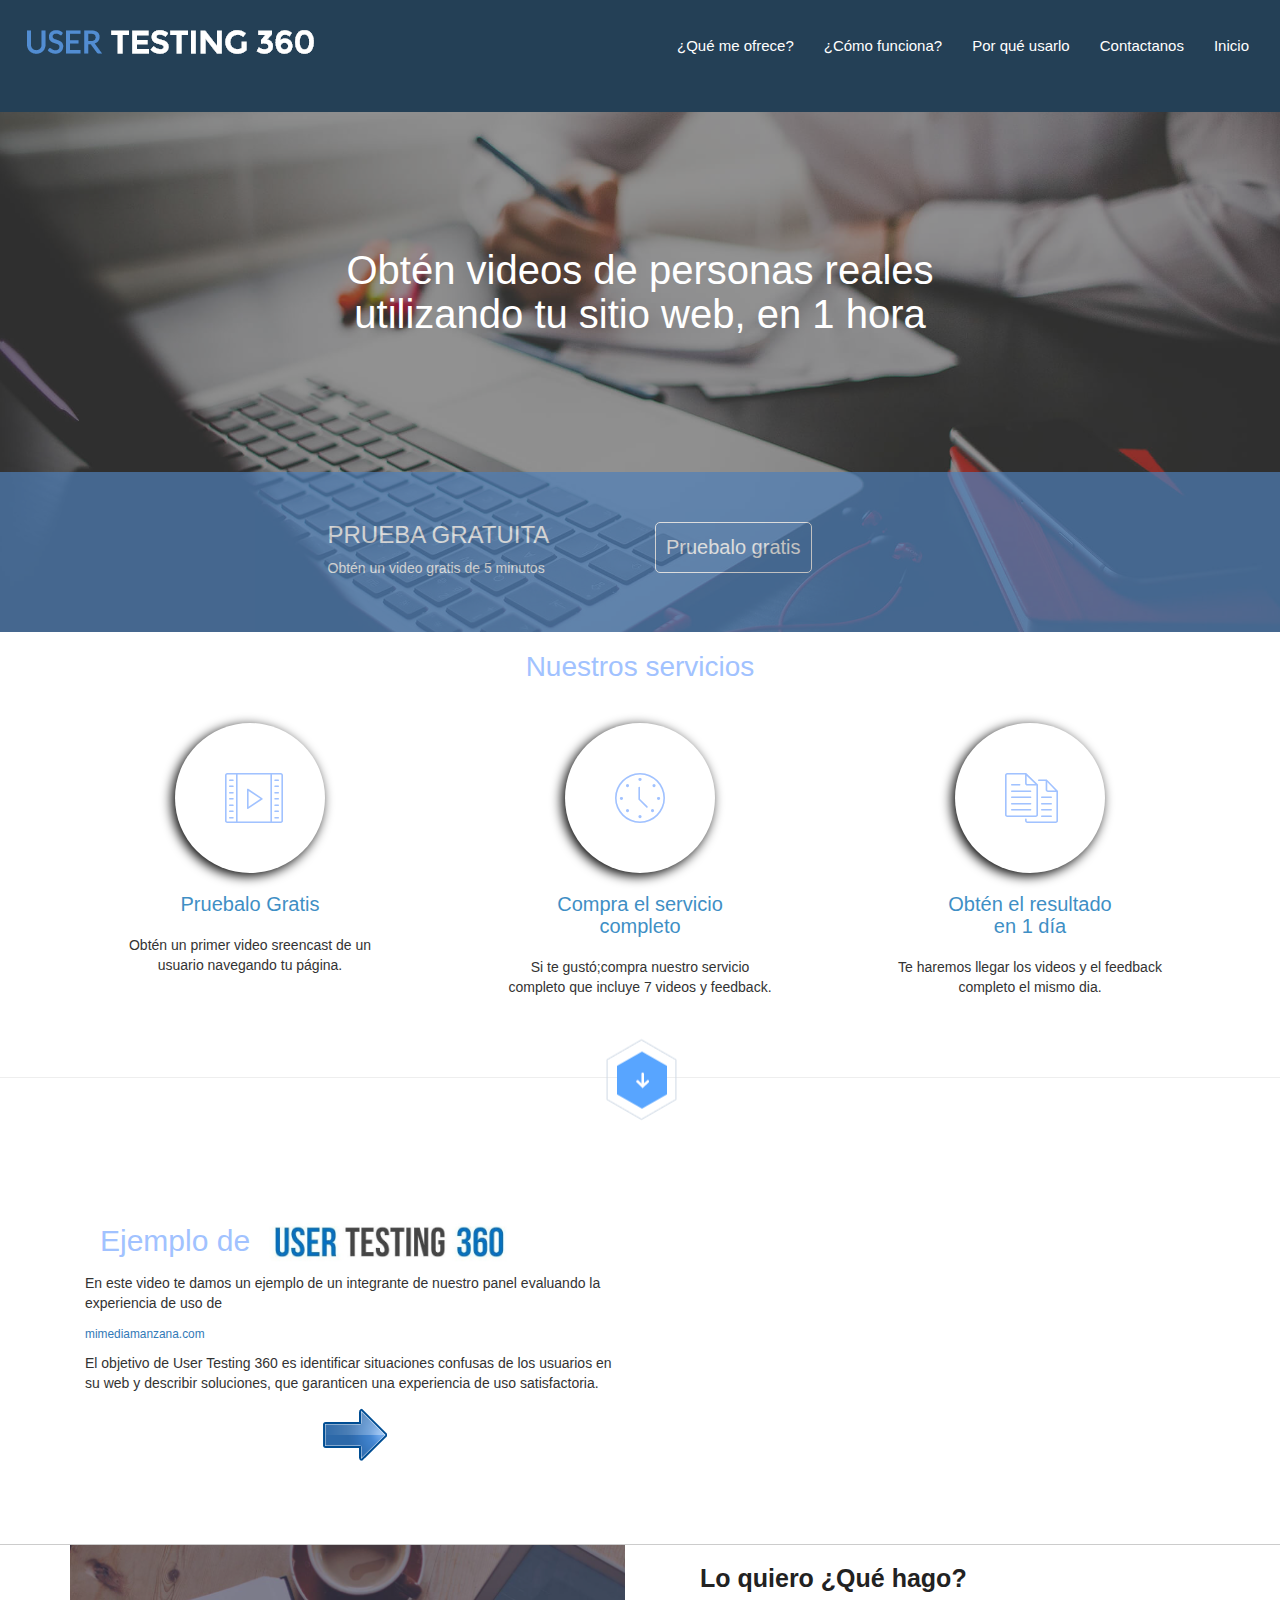
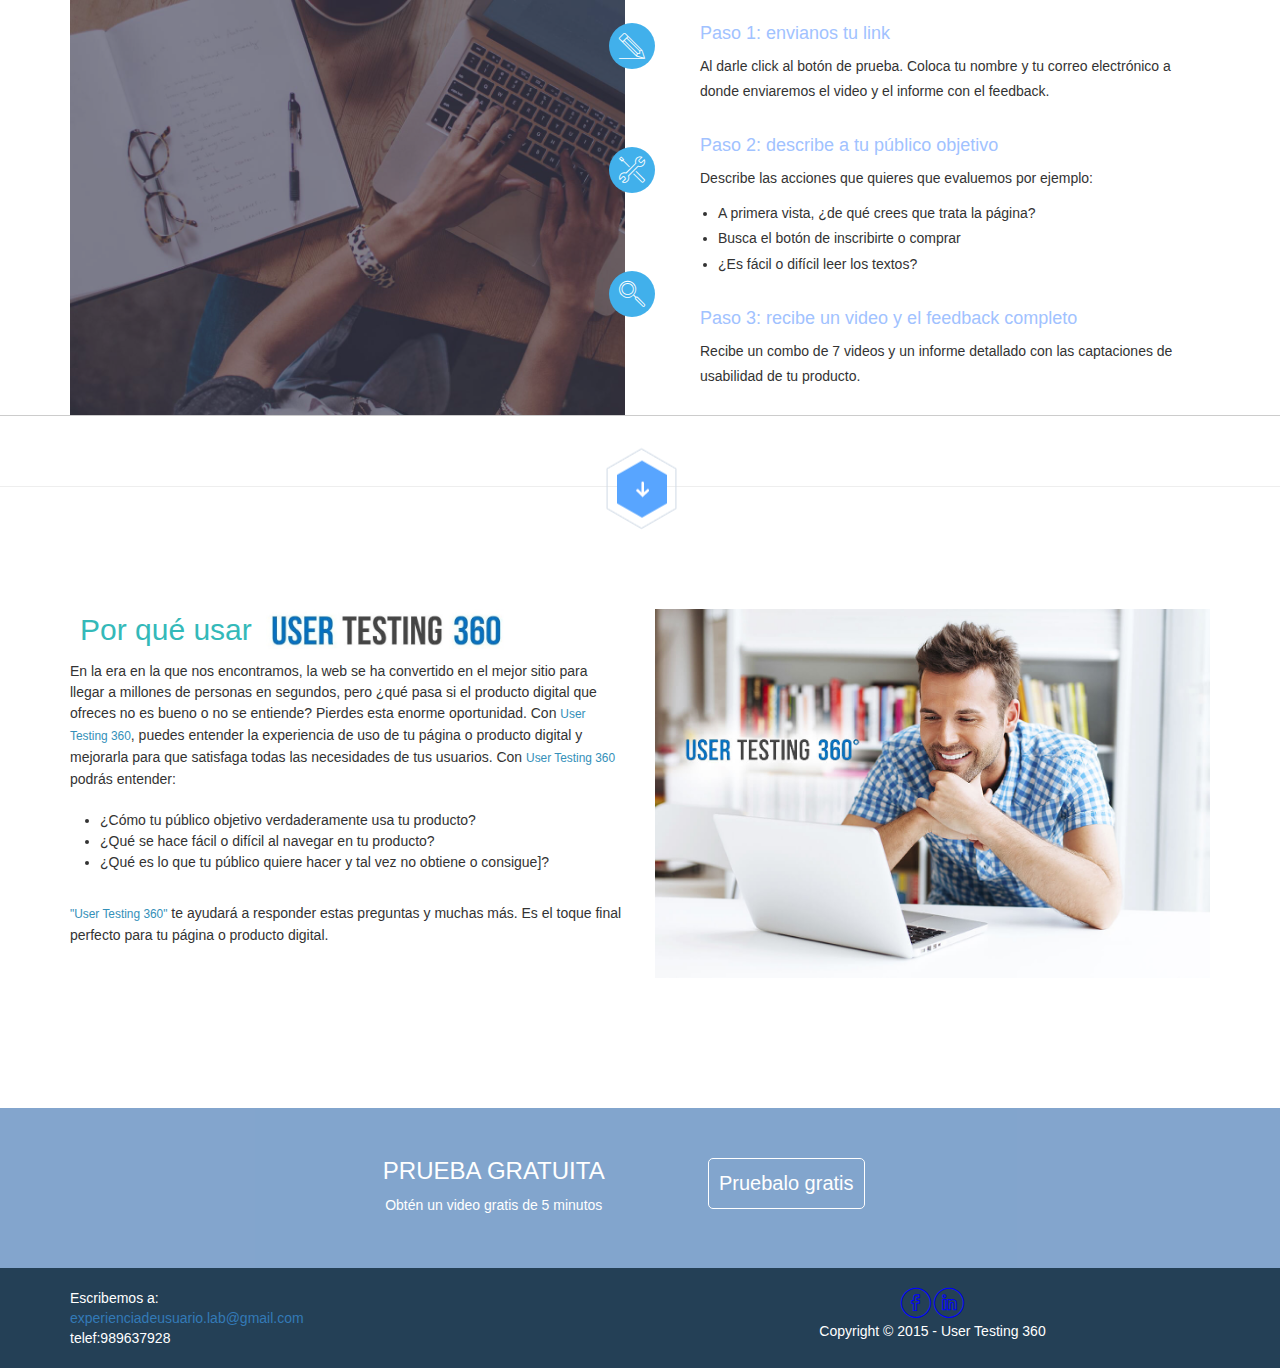
<file: index.html>
<!DOCTYPE html>
<html lang="en">
	<head>
	  	<meta charset="utf-8">
	  	<meta name="viewport" content="width=device-width, user-scalable=no, initial-scale=1.0, maximum-scale=1.0, minimum-scale=1.0">	
	  	<title>User Testing 360°</title>
	  	<link rel="stylesheet icon" href="favicon.ico">
	  	<link rel="stylesheet" type="text/css" href="css/animate.css">
	  	<link rel="stylesheet" type="text/css" href="css/main.css">
	  	<link rel="stylesheet" href="css/bootstrap.min.css">
	  	<link rel="stylesheet" type="text/css" href="css/icomoon.css">
	  	<link rel="stylesheet" type="text/css" href="css/font-awesome.min.css">
	  	<link rel="stylesheet" type="text/css" href="css/queries.css">
	  	<link rel="stylesheet" type="text/css" href="css/common.css">
	  	<script src="js/jquery.js"></script>
	  	<script src="js/bootstrap.min.js"></script>
	</head>
	<body>
	<script>document.write('<script src="http://' + (location.host || 'localhost').split(':')[0] + ':35729/livereload.js?snipver=1"></' + 'script>')</script>
		<!--ESTA ES LA SECCION DEL HEADER-->
		<header>
            <div class="container-fluid">
                <div class="row menu">
                    <div class="  col-sm-2 col-md-4 logo text-center">
                        <img class="img-responsive" src="image/user-r.png" alt="">
                    </div>
                    <div class=" col-sm-10 col-md-8 ">
                        <nav class="navbar" role="navigation">
			              	<div class="navbar-header text-right">
				                <button type="button" class="navbar-toggle btn_menu glyphicon glyphicon-menu-hamburger" data-toggle="collapse"
				                    data-target=".navbar-ex1-collapse">
				                  <span class="sr-only">Desplegar navegación</span>
				                  <span class="icon-bar"></span>
				                  <span class="icon-bar"></span>
				                  <span class="icon-bar"></span>
				                  <span class="icon-bar"></span>
				                </button>
			              	</div>
			              	<div class="collapse navbar-collapse navbar-ex1-collapse">
				                <ul class="nav navbar-nav navbar-right">
				                    <li><a href="#ofrece" class="text-gray">¿Qué me ofrece?</a></li>
				                    <li><a href="#ejemplo" class="text-gray">¿Cómo funciona?</a></li>
				                    <li><a href="#usar" class="text-gray">Por qué usarlo</a></li>
				                    <li><a href="contact.html" class="text-gray">Contactanos</a></li>
				                    <li><a href="index.html" class="text-gray">Inicio</a></li>

				                </ul>
			       			</div>
            			</nav>
                    </div>
                </div>
            </div>
        </header>
		<!--ESTE ES EL BANNER-->
		<section class="banner ">
			<div class="container-fluid  degradado " >
				<div class="frase  text-center"> 
					<h2>Obtén videos de personas reales
					utilizando tu sitio web, en 1 hora</h2>
				</div>
				<div class="seccion_prueba">
					<div class="container"></div>
						<div class="row ">
	                        <div class="col-md-3 col-md-offset-3">
	                            <h3>PRUEBA GRATUITA</h3>
	                            <p>Obtén un video gratis de 5 minutos</p>
	                        </div>
	                        <div class="col-md-3">
	                            <button>Pruebalo gratis</button>
	                        </div>
						</div>
					</div>
				</div>
			</div>
		</section>
		<!--ESTA ES LA HERO SECTION-->
		<section class="hero text-center " id="ofrece" >
		    <div class="container">
		      	<h1>Nuestros servicios</h1>  
		      	<div class="row">
			        <div class="col-md-4">
	              		<div class="icon-container">
	                		<i  class="icon-video"></i>  
	               		</div>
	              		<h3  >Pruebalo Gratis</h3>
	              		<p>Obtén un primer video sreencast de un usuario navegando tu página.</p>
			        </div>
			        <div class="col-md-4">
	                	<div class="icon-container">
	                  		<i  class="icon-clock"></i>  
	                	</div>
	              		<h3 >Compra el servicio completo</h3>
	              		<p>Si te gustó;compra nuestro servicio completo que incluye 7 videos y feedback.</p>
	           		</div>
			        <div class="col-md-4">
	                	<div class="icon-container">
	                  		<i  class="icon-documents"></i>  
	                	</div>
	              		<h3 >Obtén el resultado en 1 día</h3>
	              		<p>Te haremos llegar los videos y el feedback completo el mismo dia.</p>
			        </div>
				</div>
			</div>
   		</section>
		<!--ESTA ES LA SEPARACION-->
   		<section class="separador text-center">
    		<hr>
    		<img src="image/separador.png" alt="">
    	</section>
		<!--ESTA ES LA SECTION DEL EJEMPLO-->
  		<section class="ejemplo_user" id="ejemplo">
	        <div class="container">
	            <div class="row user">
	                <div class="col-md-6">
	                    <h4>Ejemplo de</h4>
	                    <img src="image/logo-2.jpg" alt="" width="250px">
	                    <p>En este video te damos un ejemplo de un integrante de nuestro panel evaluando la experiencia de uso de</p>
	                    <small><a href="">mimediamanzana.com</a></small>
	                    <p>El objetivo de User Testing 360 es identificar situaciones confusas de los usuarios en su web y describir soluciones, que garanticen una experiencia de uso satisfactoria.</p>
	                    <img class="flechados" src="image/flecha.png" alt="">
	                </div>
	                <div class="col-md-6">
	                    <div class="embed-responsive embed-responsive-16by9">
	                        <iframe class="embed-responsive-item" src="https://www.youtube.com/embed/u7MDfG9ZJTU?rel=0&amp;controls=0" frameborder="0" allowfullscreen></iframe>
	                    </div>
	                </div>
	            </div>
	        </div>
    	</section>
		<!--ESTA ES LA SECCION DE PASOS-->
		<section class="pasos" id="pasos">
	        <div class="container">        
	            <div class="row">
                    <div class="col-md-6">
                        <div class="left">
                            <div class="fondo-pasos">
                                <ul class="list-icons">
                                    <li><i class="icon-pencil"></i></li>
                                    <li><i class="icon-tools-2"></i></li>
                                    <li><i class="icon-magnifying-glass"></i></li>
                                </ul>
                            </div>
                        </div>
                    </div>
	                <div class="col-md-6 right">
	                    <h5>Lo quiero ¿Qué hago?</h5>
	                    <h6>Paso 1: envianos tu link</h6>
	                    <p>Al darle click al botón de prueba. Coloca tu nombre y tu correo electrónico a donde enviaremos el video y el informe con el feedback.</p>
	                    <h6>Paso 2: describe a tu público objetivo</h6>
	                    <p>Describe las acciones que quieres que evaluemos por ejemplo:</p>
	                    <ul class="list-pasos">
	                        <li>A primera vista, ¿de qué crees que trata la página?</li>
	                        <li>Busca el botón de inscribirte o comprar</li>
	                        <li>¿Es fácil o difícil leer los textos?</li>
	                    </ul>
	                    <h6>Paso 3: recibe un video y el feedback completo</h6>
	                    <p>Recibe un combo de 7 videos y un informe detallado con las captaciones de usabilidad de tu producto.</p>
	                </div>
	            </div>
	        </div>
    	</section>
    	<!--ESTA ES LA SEPARACION-->
   		<section class="separador text-center">
    		<hr>
    		<img src="image/separador.png" alt="">
    	</section>
		<!--ESTA ES LA SECCION DE USO-->
		<section class="uso" id="usar">
	        <div class="container">
	            <div class="row">
	                <div class="col-md-6">
	                    <h4>Por qué usar</h4>
	                    <img src="image/logo-2.jpg" alt="" width="250px">
	                    <p>En la era en la que nos encontramos, la web se ha convertido en el mejor sitio para llegar a millones de personas en segundos, pero ¿qué pasa si el producto digital que ofreces no es bueno o no se entiende? Pierdes esta enorme oportunidad. Con <small>User Testing 360</small>, puedes entender la experiencia de uso de tu página o producto digital y mejorarla para que satisfaga todas las necesidades de tus usuarios. Con <small>User Testing 360</small> podrás entender:</p>
	                    <ul>
	                        <li>¿Cómo tu público objetivo verdaderamente usa tu producto?</li>
	                        <li>¿Qué se hace fácil o difícil al navegar en tu producto?</li>
	                        <li>¿Qué es lo que tu público quiere hacer y tal vez no obtiene o consigue]?</li>
	                    </ul>
	                    <p><small>"User Testing 360"</small> te ayudará a responder estas preguntas y muchas más. Es el toque final perfecto para tu página o producto digital.</p>
	                </div>
	                <div class="col-md-6">
	                    <img class="img-responsive" src="image/banner.jpg" alt="">
	                </div>
	            </div>
	        </div>
	    </section>
		<!--ESTA ES LA SECCION ANTER DEL FOOTER-->
		<section class="prueba_footer text-center">
			<div class="container">
				<div class="row ">
	                <div class="col-md-3 col-md-offset-3">
	                    <h3>PRUEBA GRATUITA</h3>
	                    <p>Obtén un video gratis de 5 minutos</p>
	                </div>
	                <div class="col-md-3">
	                    <button>Pruebalo gratis</button>
	                </div>
	            </div>
			</div>
		</section>
		<!--ESTA ES LA SECCION DEL FOOTER-->
	 	<footer>
	      	<div class="container">
	       		<div class="row">
	           		<div class="soporte col-md-6 text-justify">
	               		<p>Escribemos a:</p>
	               		<a>experienciadeusuario.lab@gmail.com</a>
	              		<p>telef:989637928</p>
	           		</div>
	           		<div class="col-md-6 text-center">
	            		<i class="icon-facebook"></i>
	            		<i class="icon-linkedin"></i>
	            		<p>Copyright © 2015 - User Testing 360</p>
	            	</div>
	       		</div>
	       	</div>
	   </footer>
    </body>
</html>
</file>
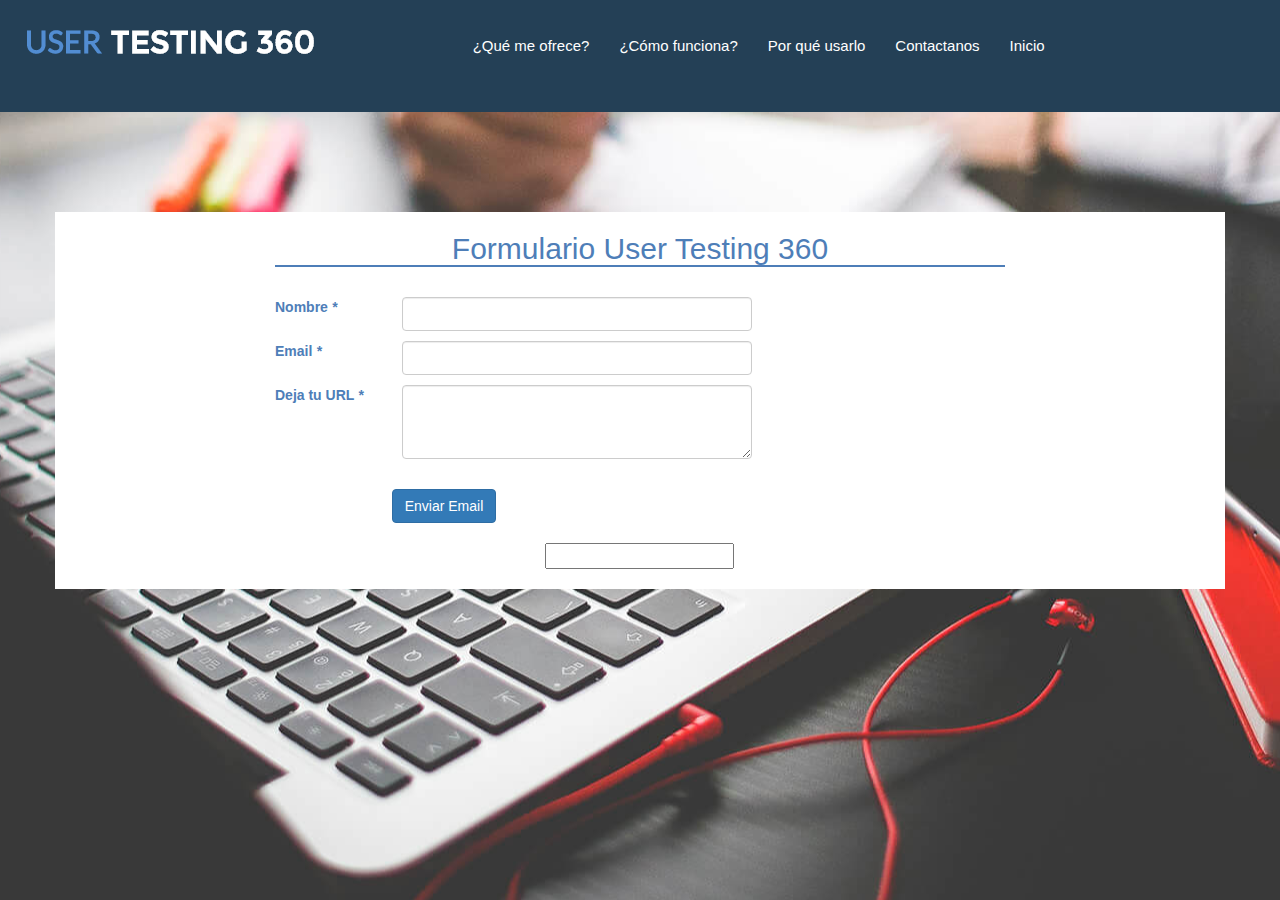
<file: contact.html>
<!DOCTYPE html>
<html>
<head>
  <meta charset="utf-8">
  	<meta name="viewport" content="width=device-width, user-scalable=no, initial-scale=1.0, maximum-scale=1.0, minimum-scale=1.0">	
  	<title>User Testing 360°</title>
    <link rel="stylesheet icon" href="favicon.ico">
  	<link rel="stylesheet" type="text/css" href="css/animate.css">
      <link rel="stylesheet" type="text/css" href="css/main.css">
      <link rel="stylesheet" href="css/bootstrap.min.css">
      <link rel="stylesheet" type="text/css" href="css/icomoon.css">
      <link rel="stylesheet" type="text/css" href="css/font-awesome.min.css">
      <link rel="stylesheet" type="text/css" href="css/queries.css">
      <link rel="stylesheet" type="text/css" href="css/common.css">
      <link rel="stylesheet" type="text/css" href="css/contact.css">
      <script src="js/jquery.js"></script>
      <script src="js/bootstrap.min.js"></script>
    </head>
	<body>
<!--ESTA ES LA PARTE DEL HEADER-->
		<header>
            <div class="container-fluid">
                <div class="row menu">
                    <div class="col-md-4 logo text-center">
                        <img class="img-responsive" src="image/user-r.png" alt="">
                    </div>
                    <div class="col-md-8 ">
                        <nav class="navbar" role="navigation">
                      <div class="navbar-header text-right">
                        <button type="button" class="navbar-toggle btn_menu glyphicon glyphicon-menu-hamburger" data-toggle="collapse"
                            data-target=".navbar-ex1-collapse">
                          <span class="sr-only">Desplegar navegación</span>
                          <span class="icon-bar"></span>
                          <span class="icon-bar"></span>
                          <span class="icon-bar"></span>
                          <span class="icon-bar"></span>
                        </button>
                      </div>
                      <div class="collapse navbar-collapse navbar-ex1-collapse">
                        <ul class="nav navbar-nav">
                            <li><a href="#ofrece" class="text-gray">¿Qué me ofrece?</a></li>
                            <li><a href="#ejemplo" class="text-gray">¿Cómo funciona?</a></li>
                            <li><a href="#usar" class="text-gray">Por qué usarlo</a></li>
                            <li><a href="contact.html" class="text-gray">Contactanos</a></li>
                            <li><a href="index.html" class="text-gray">Inicio</a></li>

                        </ul>
                  </div>
                  </nav>
                    </div>
                </div>
            </div>
        </header>
<!--ESTA ES LA PARTE DEL CONTACT-->
	<div class="row container form">
      <div class="col-xs-8 col-xs-offset-2">
          <h2 class="text-center">Formulario User Testing 360</h2>  
              <form action="" class="row">
                  <div class="row elemento-fila">
                      <div class="col-xs-12 col-md-2">
                          <label for="">Nombre <i>*</i></label>    
                      </div>
                      <div class="col-xs-12 col-md-6">
                          <input type="text" class="form-control">
                      </div>   
                  </div>
                  <div class="row elemento-fila">
                      <div class="col-xs-12 col-md-2">
                          <label for="">Email <i>*</i></label>    
                      </div>
                      <div class="col-xs-12 col-md-6">
                          <input type="text" class="form-control">
                      </div>   
                  </div>
                  <div class="row elemento-fila">
                      <div class="col-xs-12 col-md-2">
                          <label for="">Deja tu URL <i>*</i></label>    
                      </div>
                      <div class="col-xs-12 col-md-6">
                          <textarea class="form-control" rows="3"></textarea>
                      </div>                
                  </div>
                  <div class="row">
                      <div class="col-xs-8 col-md-offset-2">
                      <button type="submit" class="btn btn-primary">Enviar Email</button>
                      <input type="text" class="" id="input-final">    
                  </div>                
              </div>                   
          </form>    
      </div>
    </div>
</body>
</html>
</file>
<file: css/main.css>
.banner
{
    background: url('../image/large.jpg');
    background-position: center center;
    background-repeat: no-repeat;
    background-attachment: fixed;
    background-size: cover;  
}
.degradado
{
    overflow: hidden;
    background-color: rgba(38, 38, 38, 0.50); 
}
 .seccion_prueba
{
    margin:0 -15px;
    background-color: #4e7fb8;
    opacity: 0.7;
    padding: 30px 0;
   	height: 160px;
}
.seccion_prueba button {
    background: none;
    border: 1px solid #fff;
    border-radius: 5px;
    margin-top: 20px;
    padding: 10px;
    font-size: 20px;
}
section .frase 
{
    display: table;
    height: 360px;
    margin: 0 auto;
	width: 50%;
}
section .frase h2 
{
    display: table-cell;
    vertical-align: middle;
	font-size: 40px;
}
/*ESTA ES LA HERO SECTION*/
.icon-container{
    width: 150px;
    height: 150px;
    margin:0 auto;
    font-size: 50px;
    text-align: center;
    box-shadow: -3px 3px 12px black;
    padding: 50px;
    margin-bottom: 20px;
    border-radius: 200px;
    color: #a1c2ff;
}
.hero h1
{
    color: #a1c2ff;
    font-size: 28px;
    margin-bottom: 40px;
}
.hero h3
{
    color: #3f8fc5;
    font-size: 20px;
    width: 190px;
    margin: 0 auto;
    margin-bottom: 20px;
}
.hero p
{
    margin-left: 45px;
    margin-right: 45px;
}
.separador{
	padding:50px 0px 0px  0px;
}
/*ESTA ES LA PARTE DEL SEPARADOR*/
.separador img{
    transform: translateY(-70%);
}
/*ESTA ES LA PARTE DEL EJEMPLO*/
.ejemplo_user .user {
   
    margin: 20px auto;
}
.ejemplo_user h4 {
	color: #a1c2ff;
    display: inline-block;
    line-height: 20px;
    font-size: 30px;
    vertical-align: middle;
    padding: 0 15px;
}
.ejemplo_user p {
    padding-top: 10px;
}
.ejemplo_user .flechados {
    margin: 0 auto;
    display: block;
}
/*ESTA ES LA SECCION DE LOS PASOS*/
.pasos {
    border-top: 1px solid #ccc;
    border-bottom: 1px solid #ccc;
}
.pasos .col-md-6 h6 {
    font-size: 18px;
    color: #a1c2ff;
    padding-top: 22px;
}
.pasos .col-md-6 h5 {
    font-size: 25px;
    color: #222222;
    font-weight: bold;
    padding-top: 10px;
}
.pasos .list-pasos {
    padding-left: 18px;
}
.left {
    background: url(../image/sec-2.jpg) no-repeat;
    background-attachment: scroll;
    background-position: left;
    background-size: cover;
    width: 100%;
    
}
.fondo-pasos {
    background: rgba(66, 66, 87, 0.64);
    height: 470px;
    color: #fff;
}
.pasos .right {
    padding-left: 60px;
}
.pasos .list-icons {
    list-style: none;
}
.pasos .list-icons li i {
    font-size: 26px;
    background: #41b0eb;
    border-radius: 100%;
    padding: 10px;
    display: inline-block;
    color: #fff;
}
.pasos .list-icons .separador {
    padding-top: 60px;
    margin-right: -38px;
}
.pasos .list-icons li {
    text-align: right;
    margin-right: -30px;
    padding-top: 78px;
}
.pasos .row p, .pasos .row li {
    line-height: 1.8em;
}
/*ESTA ES LA PARTE DE CONTENIDO*/
.uso {

    margin-bottom: 130px;
}
.uso h4 {
    display: inline-block;
    line-height: 40px;
    vertical-align: middle;
    padding: 0 10px;
}
.uso p {
    padding-top: 10px;
    line-height: 1.5em;
}
.uso ul li {
    line-height: 1.5em;
}
.uso ul {
    padding: 10px 0 10px 30px;
}
.uso small {
    color: #3490b9;
    font-weight: normal;
}
.etiqueta 
{
    color: white;
}
/*ESTA ES LA SECCION ANTES DEL FOOTER*/
 .prueba_footer
{    
    background-color: #4e7fb8;
    color: white;
    opacity: 0.7;
    padding: 30px 0;
    height: 160px;
}
.prueba_footer button {
    background: none;
    border: 1px solid #fff;
    border-radius: 5px;
    margin-top: 20px;
    padding: 10px;
    font-size: 20px;
}
</file>
<file: css/icomoon.css>
@font-face {
	font-family: 'icomoon';
	src:url('../fonts/icomoon.eot?6zm5h9');
	src:url('../fonts/icomoon.eot?6zm5h9#iefix') format('embedded-opentype'),
		url('../fonts/icomoon.ttf?6zm5h9') format('truetype'),
		url('../fonts/icomoon.woff?6zm5h9') format('woff'),
		url('../fonts/icomoon.svg?6zm5h9#icomoon') format('svg');
	font-weight: normal;
	font-style: normal;
}

[class^="icon-"], [class*=" icon-"] {
	font-family: 'icomoon';
	speak: none;
	font-style: normal;
	font-weight: normal;
	font-variant: normal;
	text-transform: none;
	line-height: 1;

	/* Better Font Rendering =========== */
	-webkit-font-smoothing: antialiased;
	-moz-osx-font-smoothing: grayscale;
}

.icon-laptop:before {
	content: "\e001";
}
.icon-document:before {
	content: "\e005";
}
.icon-documents:before {
	content: "\e006";
}
.icon-search:before {
	content: "\e007";
}
.icon-presentation:before {
	content: "\e00e";
}
.icon-video:before {
	content: "\e011";
}
.icon-envelope:before {
	content: "\e028";
}
.icon-gears:before {
	content: "\e02b";
}
.icon-pencil:before {
	content: "\e032";
}
.icon-tools:before {
	content: "\e033";
}
.icon-tools-2:before {
	content: "\e034";
}
.icon-magnifying-glass:before {
	content: "\e037";
}
.icon-profile-male:before {
	content: "\e040";
}
.icon-profile-female:before {
	content: "\e041";
}
.icon-speedometer:before {
	content: "\e051";
}
.icon-clock:before {
	content: "\e055";
}
.icon-alarmclock:before {
	content: "\e059";
}
.icon-happy:before {
	content: "\e05b";
}
.icon-sad:before {
	content: "\e05c";
}
.icon-facebook:before {
	content: "\e05d";
}
.icon-twitter:before {
	content: "\e05e";
}
.icon-linkedin:before {
	content: "\e062";
}
</file>
<file: css/queries.css>
@media screen and (max-width:1000px) {

    section .frase h2
    {
        font-size: 30px;
    }
    section .frase 
    {
        width: 80%;
    }
    .seccion_prueba, .prueba_footer {
        height: 220px;
        padding: 0;
    }
    .seccion_prueba .col-md-3  , .prueba_footer .col-md-3{
        display: block;
        text-align: center;
    }
    .seccion_prueba button {
        margin: 0px;
        padding: 5px;
        font-size: 15px;
    }
    footer .soporte
    {
        text-align: center;
    }
    .formulario
    {
        width: 50%;
        height: auto;
        position: relative;
        /*top: 20%;
        left: 5%;*/
        right: 0px;
        left: 0px;
        bottom: 0px;
        margin: 0 auto;
        
    }
    .btn_enviar
    {
        width: 200px;
    }
    header .img-responsive
    {
        display: inline-block;
        text-align: center;
    }
    .navbar
    {
        margin-bottom: -20px;
    }
    .list-icons
    {
        display: none;
    }
   .uso h4, .uso img
   {
    text-align: center;
   }
   
   
}




/*@media only screen and (max-width: 767px) {
  header {
    background-image: url('../image/large.jpg');
  }

}*/
/*

@media screen and (max-width:920px){
    .container{
        width: 600px;
    }
   
    
}


@media screen and ( max-width:600px){
     
    .container{
        width: 100%;
    }
    .list-inline{
        display: none;
    }
    
    .col-md-6, .col-md-4, .col-md-7, col-md-5{
        width: 100%;
    }
    .block-form{
        margin: 0;
    }
    
    
}*/
</file>
<file: css/common.css>
/*CLASES GENERALES*/
.fondo , .degradado
{
    height: 520px;
    color: white;
}
.banner .hero .separador .ejemplo_user .pasos .uso .prueba_footer
{
    overflow: hidden;
}
.btn_menu
{
    background-color: rgba(90, 80, 90, 0.5);
    border: 2px solid white;
}
footer , header
{
    box-sizing: border-box;
    overflow: hidden;
}
h4 {
    color: #34b9b9;
    font-weight: lighter;
    font-size: 30px;
    text-align: center;
    margin: 0;
}
 .icon-bar
 {
    color: red;
 }
header, footer{ background-color: #244056; padding: 20px 0px;}
/*ESTE ES EL HEADER*/
header nav { text-align: center; }
header nav ul { list-style-type: none; }
header nav ul li { display: inline; }
header nav ul li a { font-size: 15px; color: white;}
header nav a:hover { text-decoration: none; }
/**AQU ESTA EL FOOTER*/
footer p , a{ margin: 0px;}
footer p { color: white;}
footer i{font-size:30px; color: blue;}
</file>
<file: css/contact.css>
/*.contact{
   background: url('../image/large.jpg');
    background-position: center center;
    background-repeat: no-repeat;
    background-attachment: fixed;
    background-size: cover;  
    height: 600px;
}* {
    /*outline: solid 1px rgba(255,0,0,.3);*/

body{
    background-image: url("../image/large.jpg");
    background-attachment:fixed;
    background-position:center;
    padding: 0;
    margin: 0;
    color: #4E7EB8;
}
.elemento-fila{
    margin: 10px 0;
}
.form{
    position: relative;
    top: 100px;
    right: 0;
    left: 0;
    bottom: 20px;
    margin: 0 auto;
    background: #fff;
}
h2{
    border-bottom: solid 2px #4E7EB8;
    margin-bottom: 20px;
}
button{
    margin: 20px 0;
}
#input-final{
   margin: 20px auto; 
    display: block;
}
.footer_contact{
    display: flex;
    justify-content: space-between;
}
@media screen and (max-width:375px) {
    .form{
        margin-bottom: 100px;
    }
}
@media screen and (min-width:376px) {
    .form{
        margin-bottom: 100px;
    }
}
</file>
